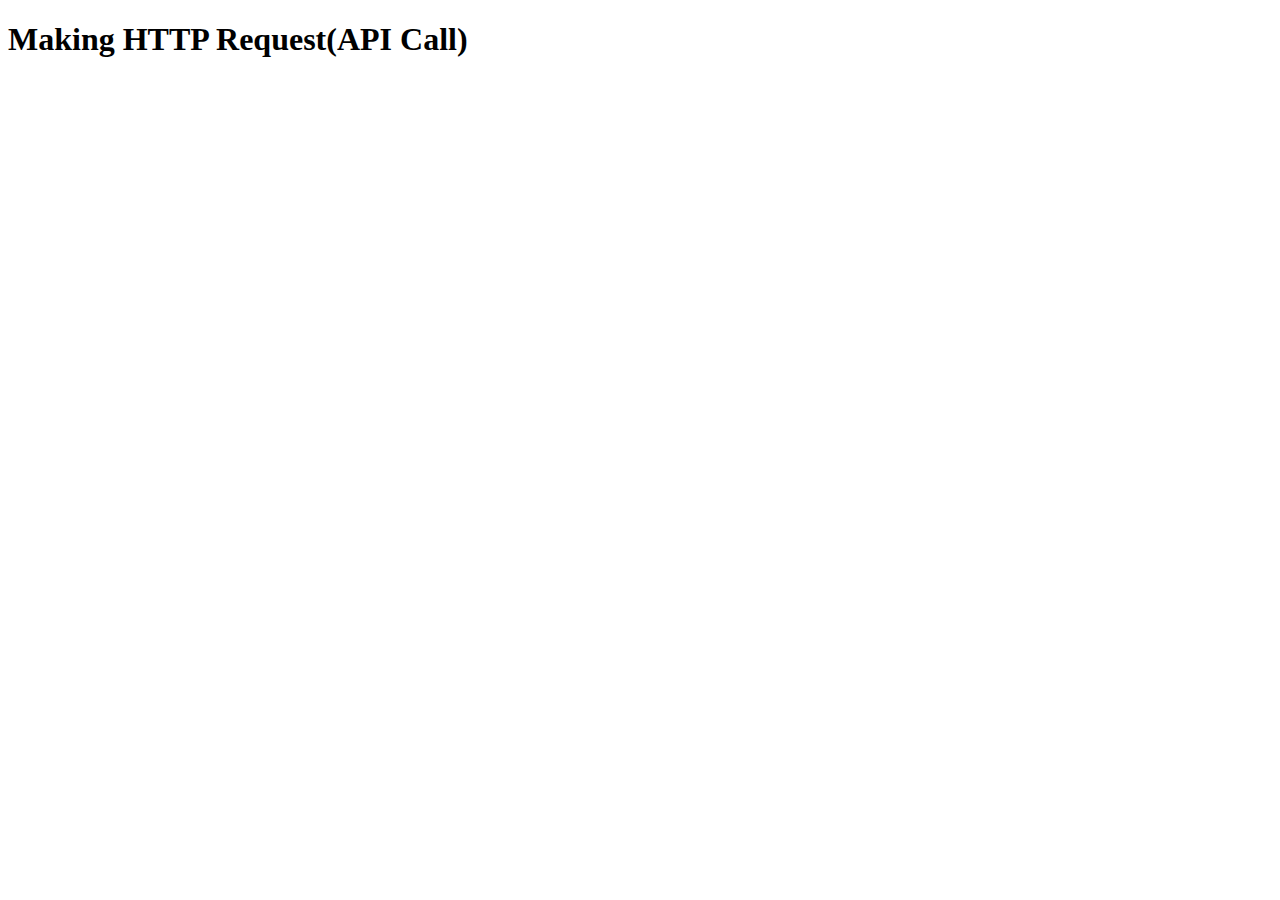
<file: api-call-demo/index.html>
<!DOCTYPE html>
<html lang="en">
<head>
    <meta charset="UTF-8">
    <meta name="viewport" content="width=device-width, initial-scale=1.0">
    <title>API</title>
</head>
<body>
    <h1>Making HTTP Request(API Call)</h1>

    <script src="./api-call.js"></script>
</body>
</html>
</file>
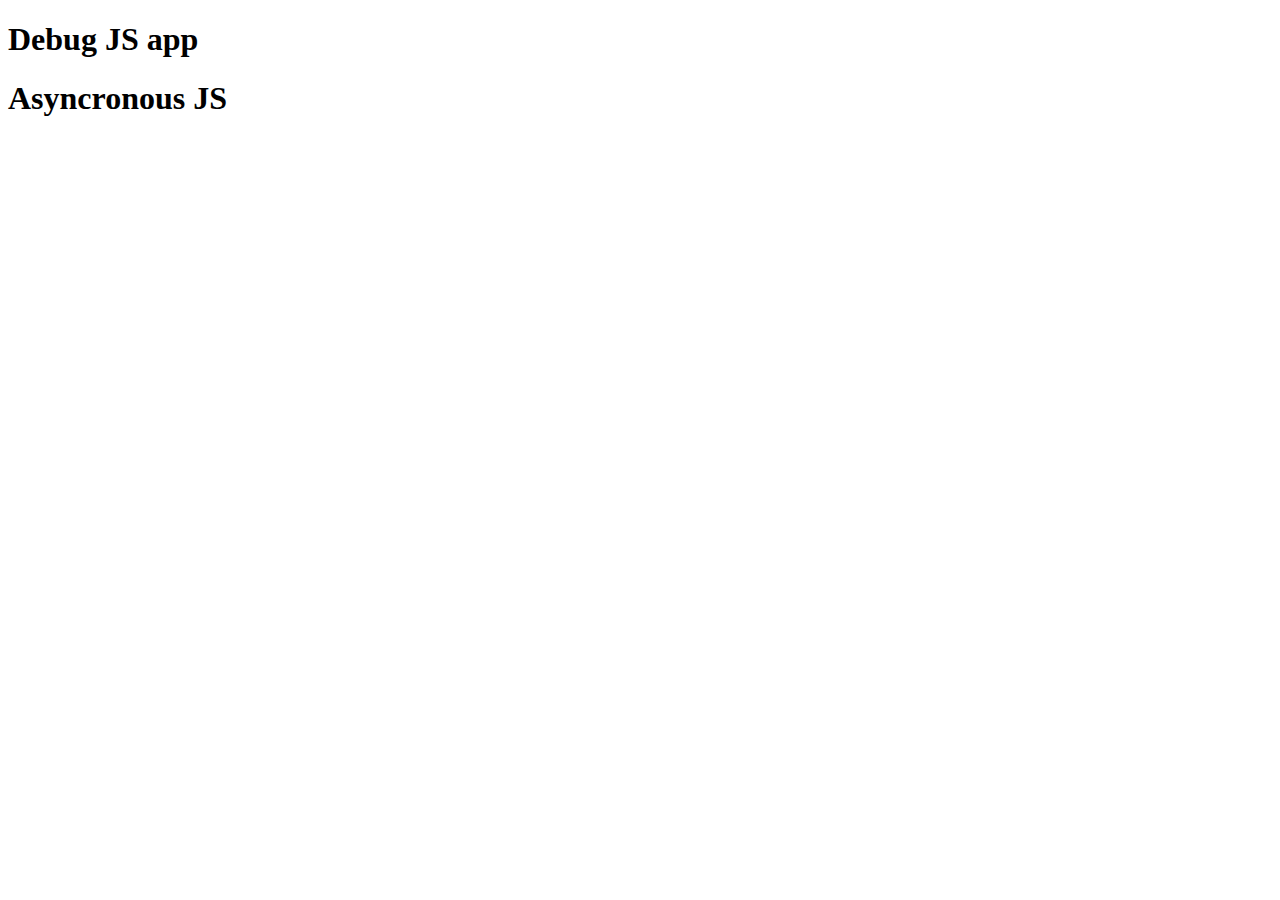
<file: async-js-demo/index.html>
<!DOCTYPE html>
<html lang="en">
<head>
    <meta charset="UTF-8">
    <meta name="viewport" content="width=device-width, initial-scale=1.0">
    <title>Document</title>
</head>
<body>
    <h1>Debug JS app</h1>
    <h1>Asyncronous JS</h1>
    <script src="./promise-demo.js"></script>
</body>
</html>
</file>
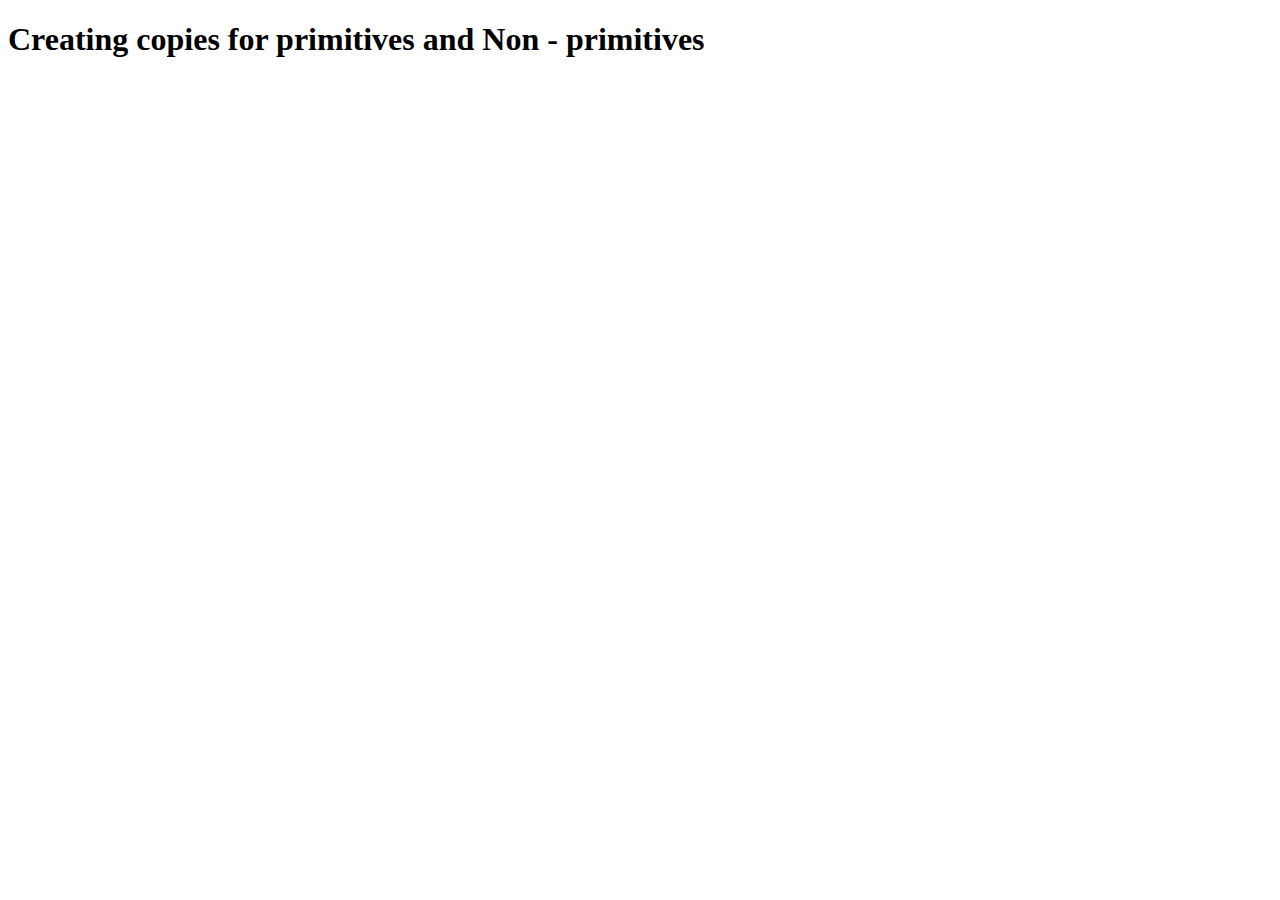
<file: copy-demo/index.html>
<!DOCTYPE html>
<html lang="en">
<head>
    <meta charset="UTF-8">
    <meta name="viewport" content="width=device-width, initial-scale=1.0">
    <title>Document</title>
</head>
<body>
    <h1>Creating copies for primitives and Non - primitives</h1>

    <script src="./copy.js"></script>
</body>
</html>
</file>
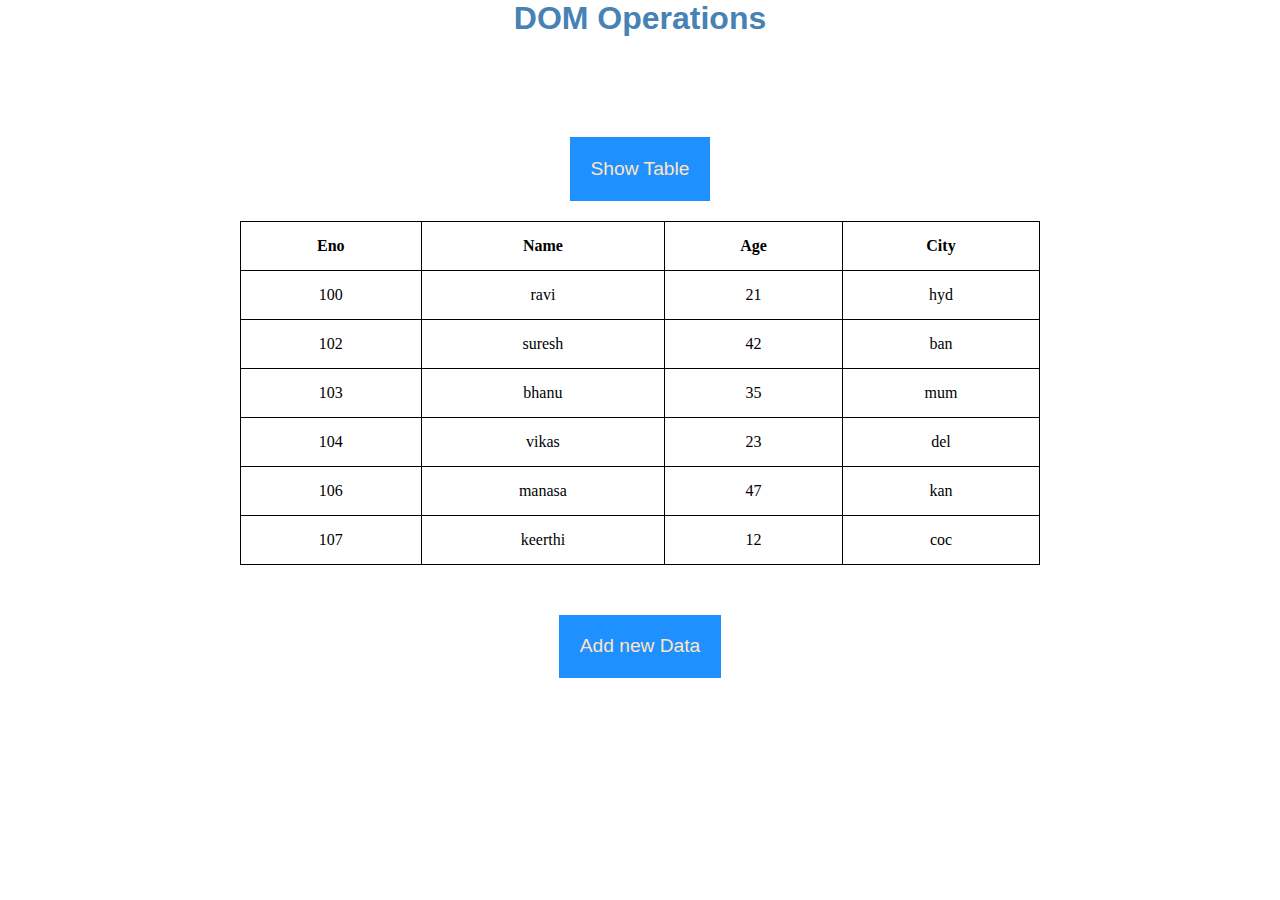
<file: dom-1/index.html>
<!DOCTYPE html>
<html lang="en">
<head>
    <meta charset="UTF-8">
    <meta name="viewport" content="width=device-width, initial-scale=1.0"> 
    <link rel="stylesheet" href="./style.css">
    <title>DOM</title>
</head>
<body>
    <h1 id="heading">DOM Operations</h1>
    <!-- <button>Change heading</button> -->

    <div class="main">
        <!-- <img src="https://images.unsplash.com/photo-1523961131990-5ea7c61b2107?w=700&auto=format&fit=crop&q=60&ixlib=rb-4.0.3&ixid=M3wxMjA3fDB8MHxzZWFyY2h8Mnx8dGVjaCUyMGJhY2tncm91bmR8ZW58MHx8MHx8fDA%3D" alt=""> -->

        <button class="toggle">Show Table</button>

        <table>
            <thead>
                <tr>
                    <th>Eno</th>
                    <th>Name</th>
                    <th>Age</th>
                    <th>City</th>
                </tr>
            </thead>
            <tbody></tbody>
        </table>


        <button class="add">Add new Data</button>
    </div>

    <script src="./test.js"></script>
</body>
</html>
</file>
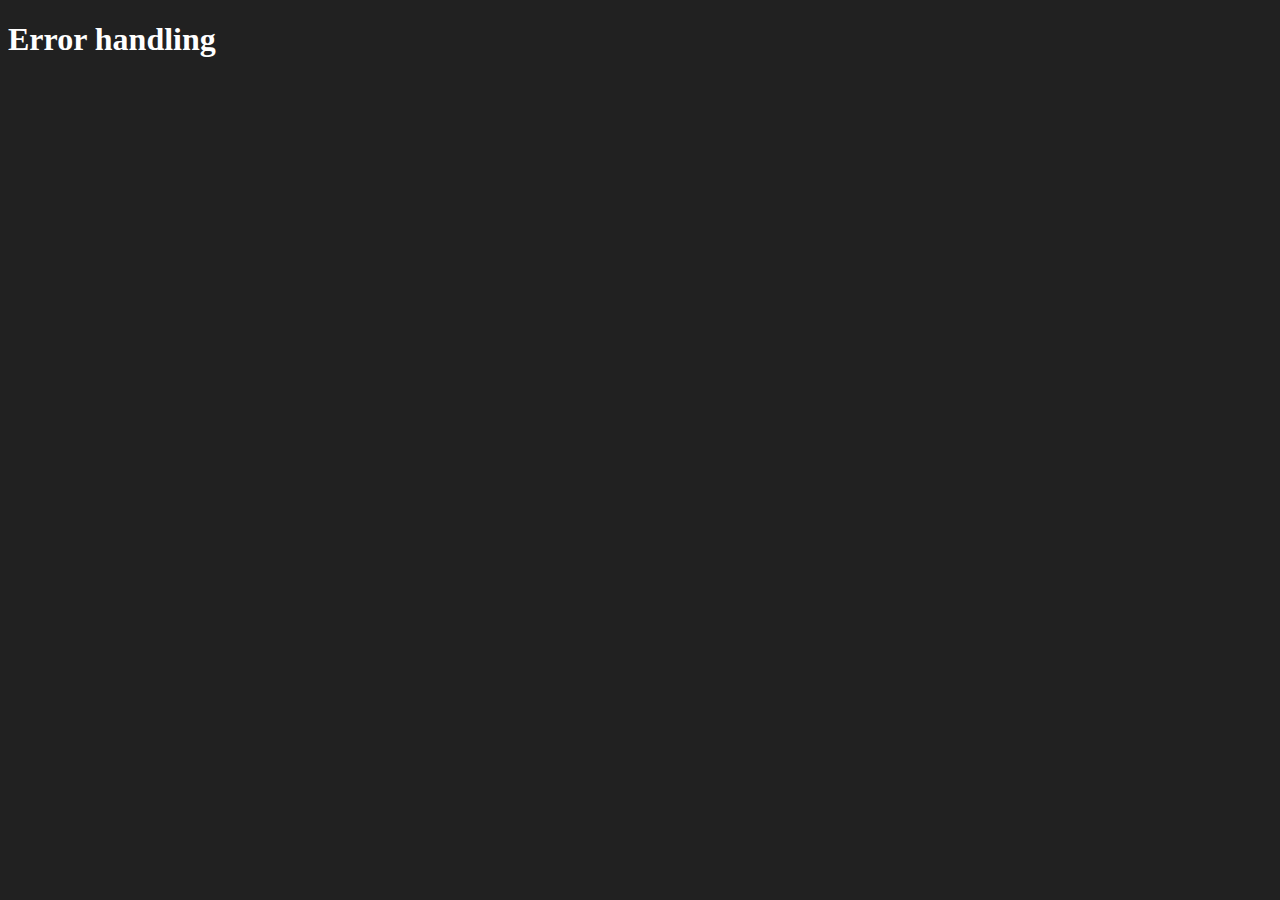
<file: errorHandling-demo/index.html>
<!DOCTYPE html>
<html lang="en">
<head>
    <meta charset="UTF-8">
    <meta name="viewport" content="width=device-width, initial-scale=1.0">
    <title>Document</title>
</head>
<body style="background-color: #212121; color: white;">
    <h1>Error handling</h1>

    <script src="./error-handling.js"></script>
</body>
</html>
</file>
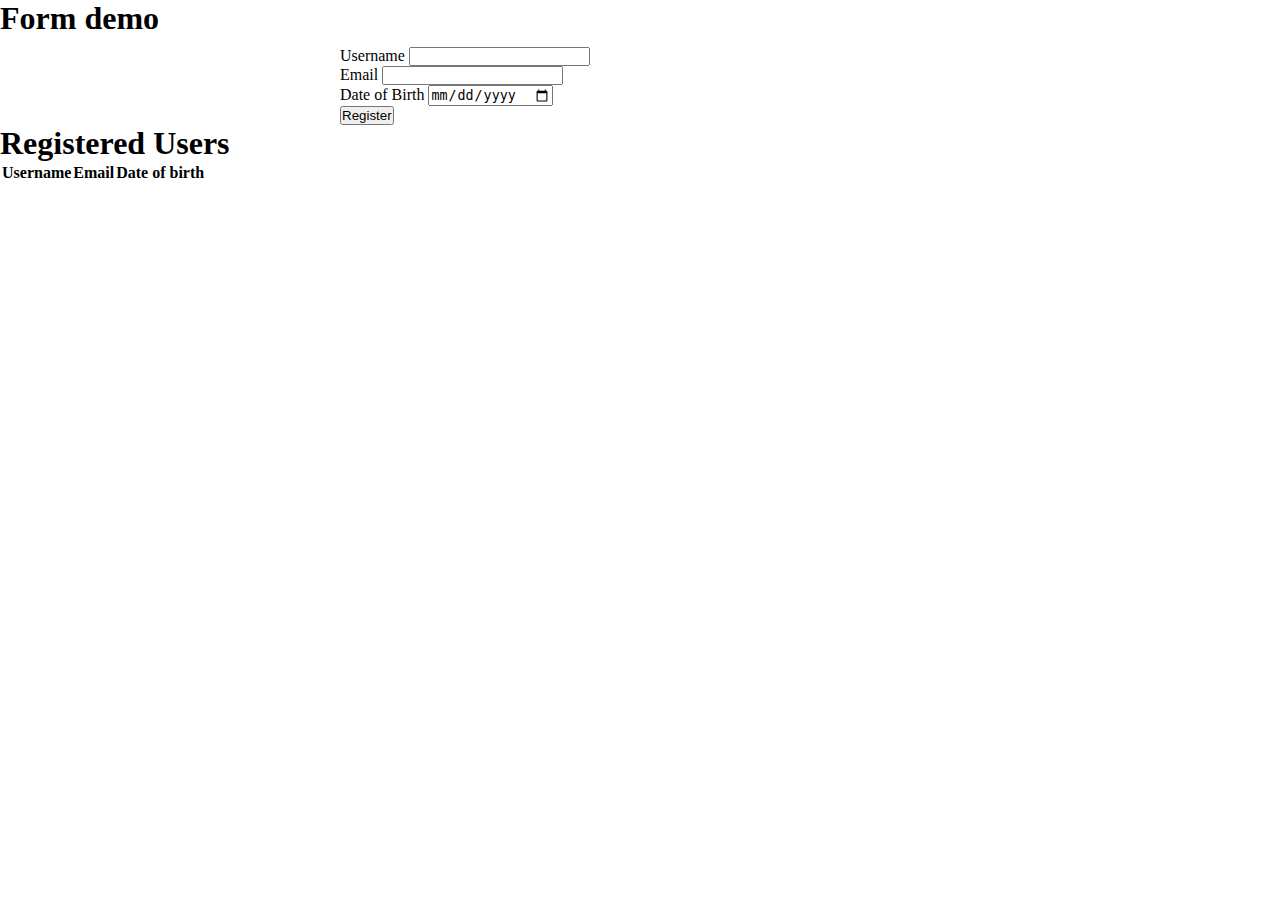
<file: form-submission-demo/index.html>
<!DOCTYPE html>
<html lang="en">
<head>
    <meta charset="UTF-8">
    <meta name="viewport" content="width=device-width, initial-scale=1.0">
    <!-- add bs -->
    <link href="https://cdn.jsdelivr.net/npm/bootstrap@5.3.2/dist/css/bootstrap.min.css" rel="stylesheet" integrity="sha384-T3c6CoIi6uLrA9TneNEoa7RxnatzjcDSCmG1MXxSR1GAsXEV/Dwwykc2MPK8M2HN" crossorigin="anonymous">
    <!-- add external css -->
    <link rel="stylesheet" href="styles.css">
    <title>Document</title>
</head>
<body>
    
    <div class="container">
        <h1 class="display-2 text-center text-info">Form demo</h1>
        <form >
            <div class="mb-3">
                <label for="username" class="form-label">Username</label>
                <input type="text" name="username" id="username" class="form-control" required minlength="4">
                <!-- validation => required, minlength -->
            </div>
            <div class="mb-3">
                <label for="username" class="form-label">Email</label>
                <input type="email" name="email" id="email" class = "form-control">
            </div>
            <div class="mb-3">
                <label for="dob" class="form-label">Date of Birth</label>
                <input type="date" name="dob" id="dob" class = "form-control">
            </div>
            <button class="btn btn-success" type="submit">Register</button>
        </form>

        <!-- table of users -->
        <h1 class="display-3 text-warning text-center">Registered Users</h1>
        <table class="table">
            <thead>
                <tr>
                    <th>Username</th>
                    <th>Email</th>
                    <th>Date of birth</th>
                </tr>
            </thead>
            <tbody></tbody>
        </table>

    </div>
    


    <script src="./test.js"></script>
</body>
</html>
</file>
<file: dom-1/style.css>
*{
    margin: 0;
    padding: 0;
    box-sizing: border-box;
}

html,body{
    width: 100%;
    height: 100%;
}
#heading{
    text-align: center;
    font-style: 3rem;
    color: steelblue;
    font-family: 'Lucida Sans', 'Lucida Sans Regular', 'Lucida Grande', 'Lucida Sans Unicode', Geneva, Verdana, sans-serif;
    margin-bottom: 100px;
}
.main{
    text-align: center;
}

button{
    border: none;
    background-color: dodgerblue;
    color: bisque;
    padding: 1.3rem;
    font-size: 1.2rem;
    margin-bottom: 20px;
}

table{
    width: 800px;
    margin: auto;
    margin-bottom: 50px;
}

table,th,td{
    border: 1px solid black;
    border-collapse: collapse;
    padding: 15px;
}
#para{
    color: blue;
    font-size: 1.5rem;
}
</file>
<file: form-submission-demo/styles.css>
*{
    margin: 0;
    padding: 0;
    box-sizing: border-box;
}

html,body{
    width: 100%;
    height: 100%;
}
form{
    width: 600px;
    margin: auto;
    margin-top: 10px;
}
</file>
